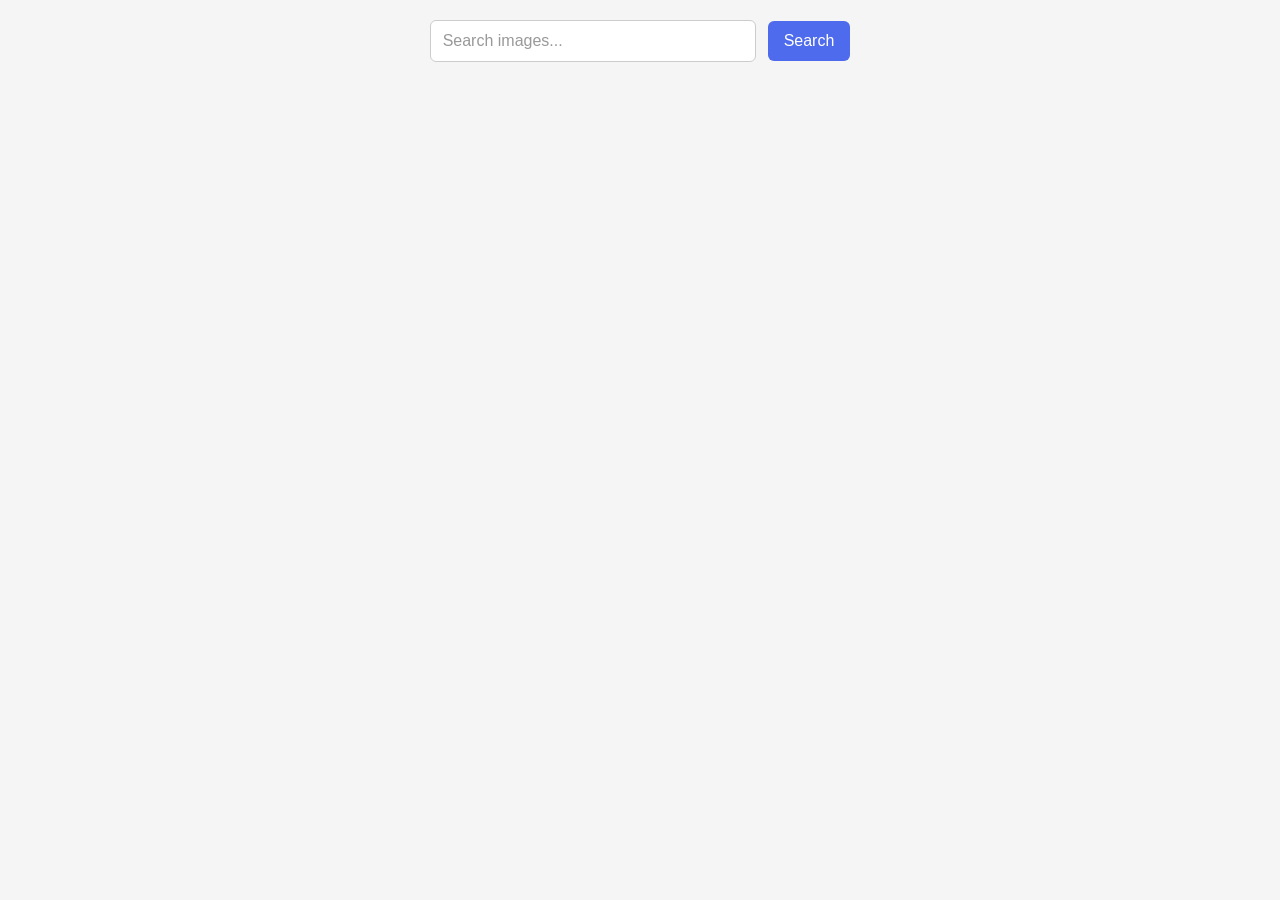
<file: src/index.html>
<!doctype html>
<html lang="en">
  <head>
    <meta charset="UTF-8" />
    <meta name="viewport" content="width=device-width, initial-scale=1.0" />
    <title>goit-js-hw-11</title>
    <link rel="stylesheet" href="./css/styles.css" />
  </head>
  <body>
    <main>
      <div class="container">
        <form class="search-form">
          <input
            type="text"
            class="search-input"
            name="search"
            placeholder="Search images..."
          />
          <button type="submit" class="search-btn">Search</button>
        </form>
      </div>
      <div class="loader-wrapper">
        <span class="loader"></span>
      </div>
      <ul class="gallery"></ul>
    </main>
    <script type="module" src="./js/main.js"></script>
  </body>
</html>
</file>
<file: src/css/styles.css>
@import url('./reset.css');
@import url('./loader.css');

body {
  margin: 0;
  font-family: Arial, Helvetica, sans-serif;
  background-color: #f5f5f5;
}

.container {
  display: flex;
  justify-content: center;
  margin-top: 40px;
}

.search-form {
  display: flex;
  gap: 12px;
}

.search-input {
  width: 270px;
  height: 40px;
  padding: 0 12px;
  border-radius: 6px;
  border: 1px solid #ccc;
  outline: none;
  font-size: 14px;
  transition: border 0.2s;
}

.search-input::placeholder {
  color: #999;
}

.search-input:hover {
  border: 1px solid #333;
}

.search-input:focus {
  border: 1px solid #4f6bed;
}

.search-btn {
  height: 40px;
  padding: 0 22px;
  border-radius: 6px;
  border: none;
  background: #4f6bed;
  color: white;
  font-size: 14px;
  cursor: pointer;
  transition: background 0.2s;
}

.search-btn:hover {
  background: #3c57d0;
}

.search-btn:active {
  background: #2f45a8;
}

/* Gallery */
.container {
  max-width: 1200px;
  margin: 0 auto;
  padding: 20px;
}

.search-form {
  display: flex;
  justify-content: center;
  align-items: center;
  gap: 12px;
  margin-bottom: 24px;
}

.search-input {
  width: 300px;
  padding: 0 12px;
  border-radius: 6px;
  border: 1px solid #ccc;
  font-size: 16px;
}

.search-btn {
  padding: 10px 16px;
  border-radius: 6px;
  border: none;
  background-color: #4f6bed;
  color: white;
  font-size: 16px;
  cursor: pointer;
}

.search-btn:hover {
  background-color: #3d57d3;
}

.gallery {
  list-style: none;
  padding: 0;
  margin: 0 50px;

  display: grid;
  grid-template-columns: repeat(auto-fill, minmax(280px, 1fr));
  gap: 24px;
}

.gallery-item {
  border: 1px solid #ddd;
  border-radius: 8px;
  overflow: hidden;
  background-color: #fff;
  transition: transform 0.2s ease;
}

.gallery-item:hover {
  transform: scale(1.02);
}

.gallery-img {
  width: 100%;
  height: 200px;
  object-fit: cover;
  display: block;
}
.info {
  display: grid;
  grid-template-columns: repeat(4, 1fr);
  background: #f9fafb;
  border-top: 1px solid #e5e7eb;
  border-radius: 0 0 12px 12px;
}

.info-item {
  padding: 10px 8px;
  text-align: center;
  border-right: 1px solid #e5e7eb;
  transition: background 0.2s ease;
}

.info-item:last-child {
  border-right: none;
}

.info-item:hover {
  background: #eef2ff;
}

.info-label {
  display: block;
  font-size: 11px;
  color: #6b7280;
  margin-bottom: 3px;
}

.info-value {
  display: block;
  font-size: 14px;
  font-weight: 700;
  color: #111827;
}

.gallery-item:hover .info-value {
  color: #4f6bed;
}
/* 
.info p {
  margin: 0;
  text-align: center;
}

.info p:hover {
  color: #2f45a8;
} */
</file>
